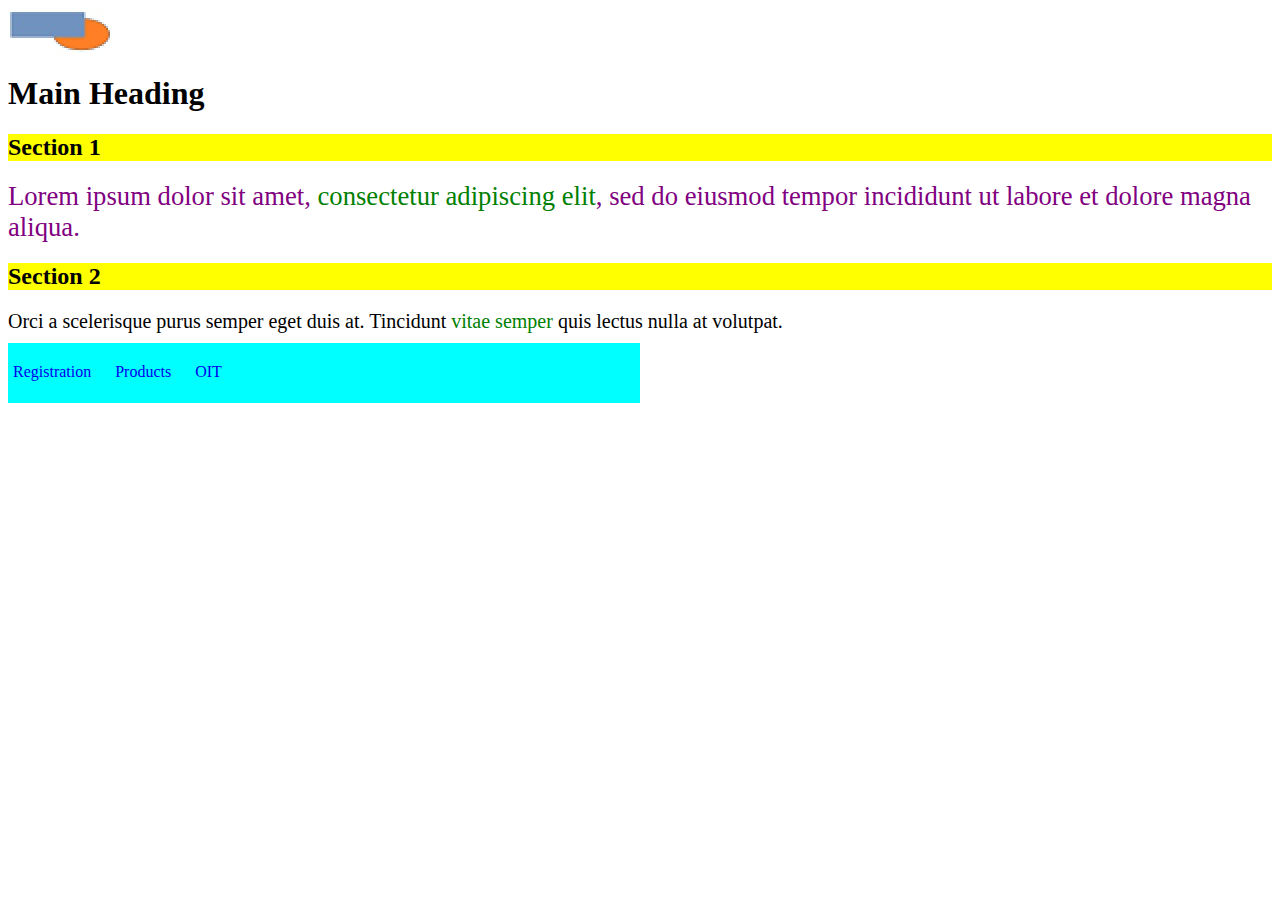
<file: Examples/Week1/app1/index.html>
<html>
    <head>
        <title>My Web Site</title>
        <!-- <script src="scripts/app.js" type="text/javascript"></script> -->
        <link rel="stylesheet" type="text/css" href="styles/app.css">
    </head>

    <body>

        <div><img src="images/logo.jpg"></div>

        <h1>Main Heading</h1>

        <h2 class="section-heading">Section 1</h2>

        <div id="first-section" class="section">
            Lorem ipsum dolor sit amet, <span>consectetur adipiscing elit</span>, sed do eiusmod
            tempor incididunt ut labore et dolore magna aliqua.
        </div>

        <h2 class="section-heading">Section 2</h2>

        <div class="section">
            Orci a scelerisque purus  
            semper eget duis at. Tincidunt <span>vitae semper</span> quis lectus nulla at volutpat.
        </div>

        <div class="menu-bar">
            <span class="menu-item"><a href="registration.html">Registration</a></span>
            <span class="menu-item"><a href="products.html">Products</a></span>
            <span class="menu-item"><a href="http://www.oit.edu/">OIT</a></span>
        </div>
    </body>

    <!-- <script src=“scripts/person.js”></script> -->
</html>
</file>
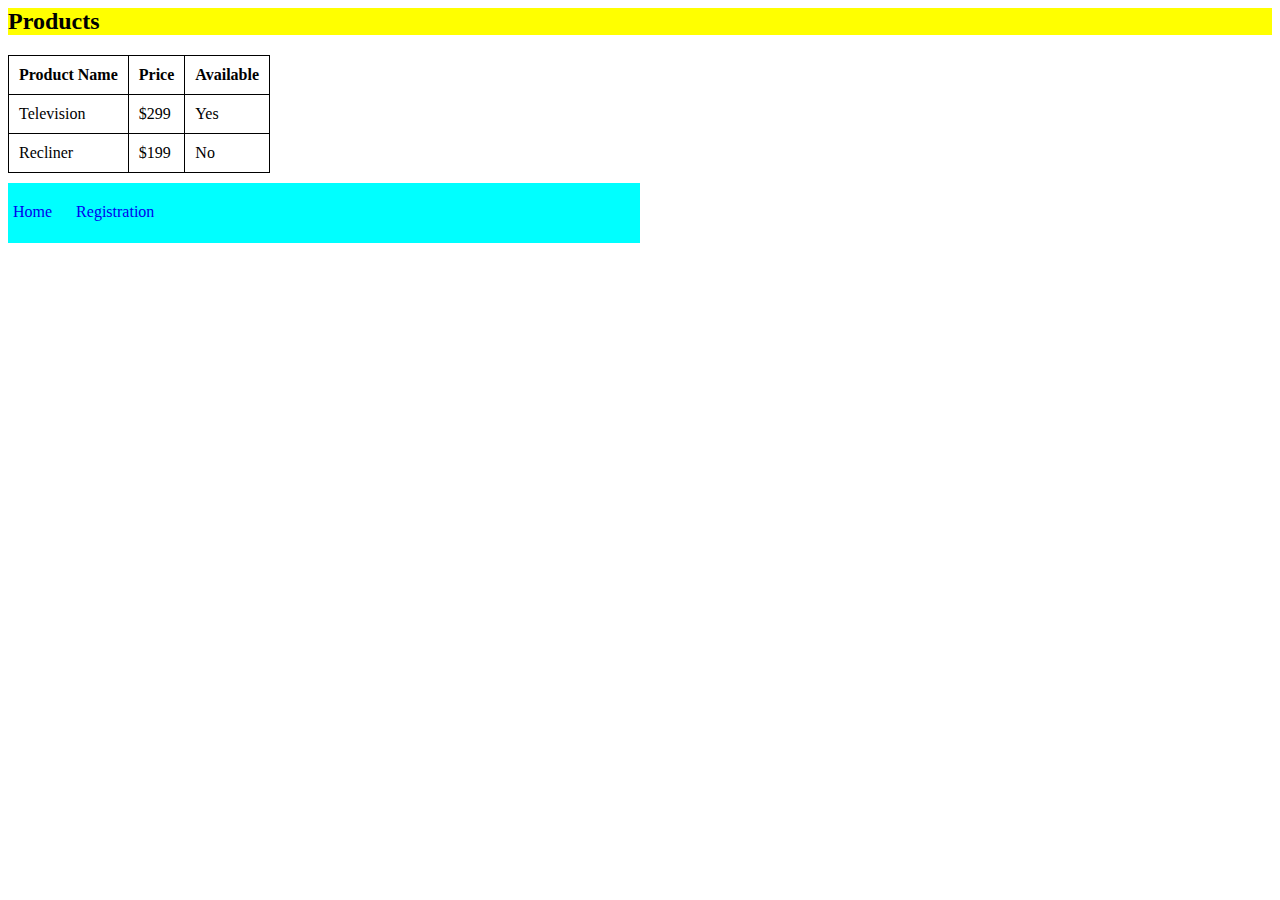
<file: Examples/Week1/app1/products.html>
<html>
    <head>
        <title>Products</title>
        <!-- <script src="scripts/app.js" type="text/javascript"></script> -->
        <link rel="stylesheet" type="text/css" href="styles/app.css">
    </head>

    <h2 class="section-heading">Products</h2>

    <table>
        <thead>
            <tr>
                <th>Product Name</th>
                <th>Price</th>
                <th>Available</th>
            </tr>
        </thead>
        <tbody>
            <tr>
                <td>Television</td>
                <td>$299</td>
                <td>Yes</td>
            </tr>
            <tr>
                <td>Recliner</td>
                <td>$199</td>
                <td>No</td>
            </tr>
        </tbody>
    </table>

    <div class="menu-bar">
        <span class="menu-item"><a href="index.html">Home</a></span>
        <span class="menu-item"><a href="registration.html">Registration</a></span>
    </div>
</html>
</file>
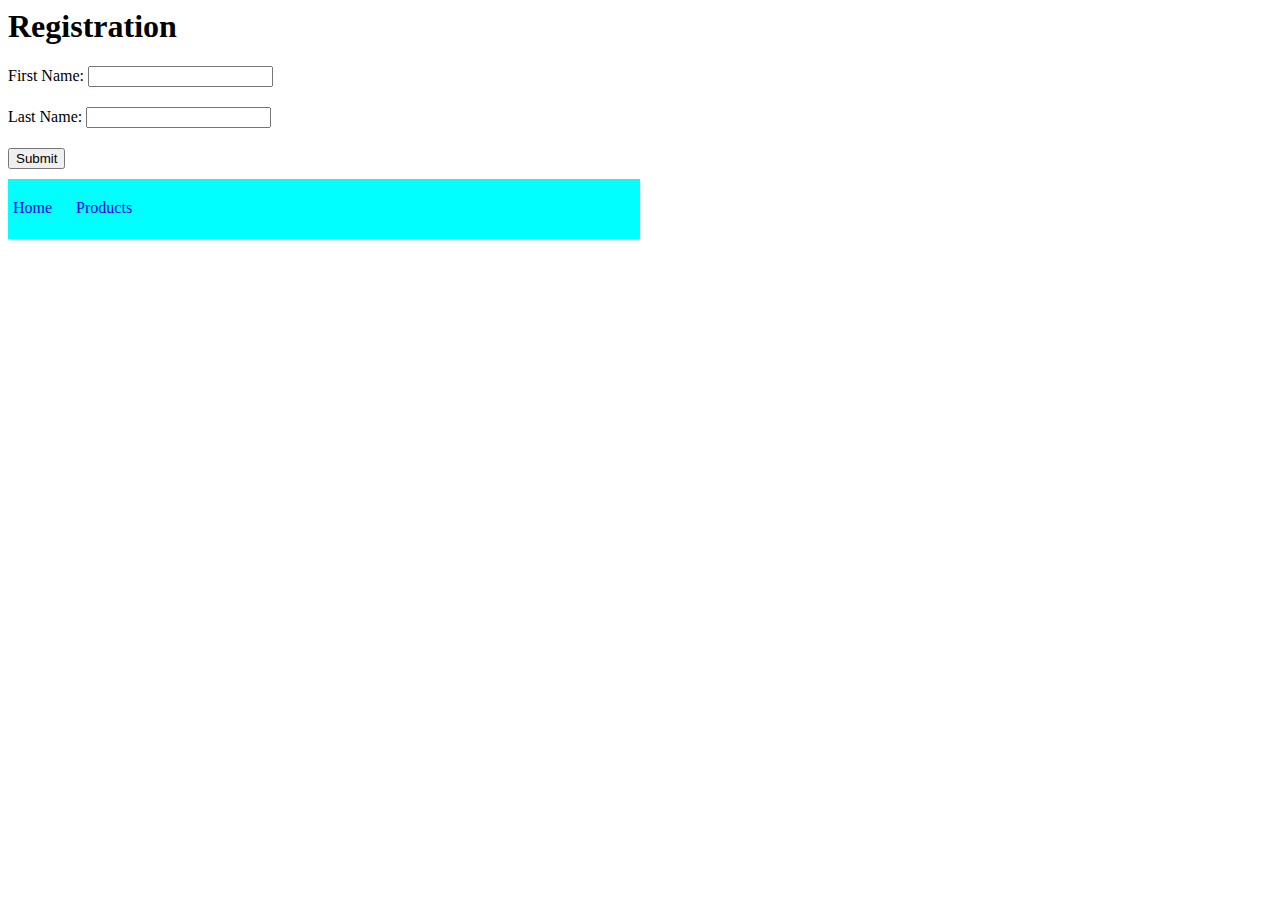
<file: Examples/Week1/app1/registration.html>
<html>
    <head>
        <title>Registration</title>
        <!-- <script src="scripts/app.js" type="text/javascript"></script> -->
        <link rel="stylesheet" type="text/css" href="styles/app.css">
    </head>

    <body>
        <h1>Registration</h1>

        <form>
            <div class="form-entry">
                First Name: <input type="text"/>
            <div>

            <div class="form-entry">
                Last Name: <input type="text"/>
            </div>

            <div class="form-entry">
                <input type="submit" value="Submit"/>
            </div>
        </form>

        <div class="menu-bar">
            <span class="menu-item"><a href="index.html">Home</a></span>
            <span class="menu-item"><a href="products.html">Products</a></span>
        </div>
    </body>
</html>
</file>
<file: Examples/Week1/app1/styles/app.css>
.section-heading {
    background-color: yellow;
}

#first-section {
    color: purple;
    font-size: 20pt;
}

.menu-item {
    margin-right: 10px;
    padding: 5px;
}

.menu-bar {
    background-color: cyan;
    height: 40px;
    margin-top: 10px;
    vertical-align: middle;
    padding-top: 20px;
    width: 50%;
}

.menu-bar a {
    text-decoration: none;
}

.section span {
    color: green;
}

.section {
    font-size: 15pt;
}

table {
    border-collapse: collapse;
}

table, th, td {
    border: 1px solid black;
    padding: 10px;
}

.form-entry {
    margin-top: 20px;
}
</file>
